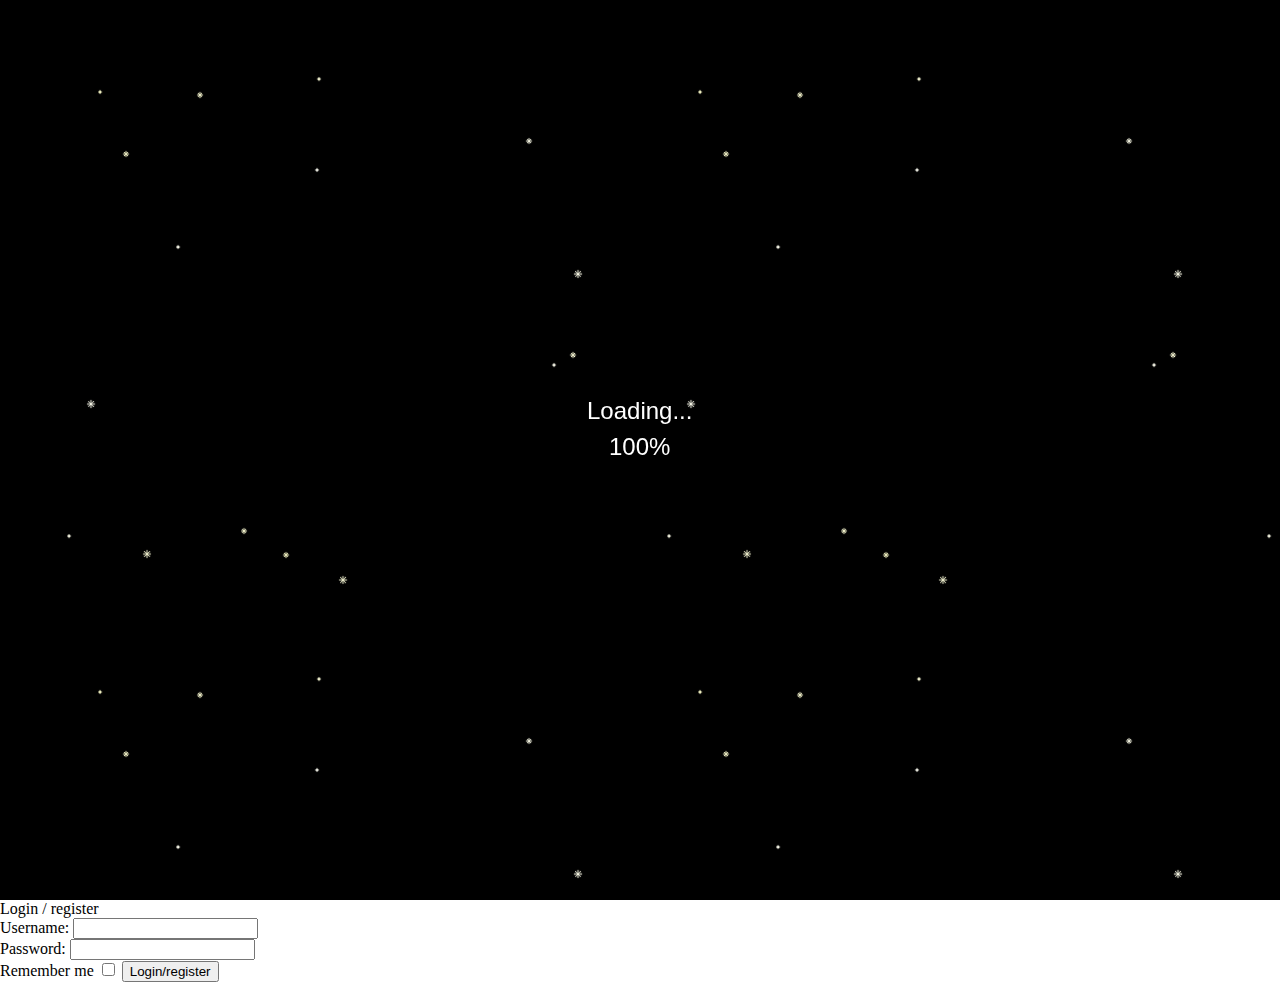
<file: Demos/Sample/www/index.html>
<!DOCTYPE html>
<html>
    <head lang="en">
        <meta charset="UTF-8">
            <title>STARCODER</title>
            <link href="css/jquery-ui.structure.css" rel="stylesheet">
            <link href="css/jquery-ui.theme.css" rel="stylesheet">
            <link href="css/app.css" rel="stylesheet">
    </head>
    <body>
        
        <script src="lib/phaser.js"></script>
        <script src="lib/phaser-virtual-joystick.js"></script>
        <script src="lib/socket.io.js"></script>
        <script src="lib/jquery-2.1.4.min.js"></script>
        <script src="lib/jquery-ui.min.js"></script>
        <script src="js/client.js"></script>
        
        <div id="main" class="playfield" style="overflow: hidden; height: 100vh;">
            <div id="code-btn" class="open-btn hidden">CODE</div>
            <iframe src="blockly.html" id="code-popup" class="code popup hidden" style="background: transparent; width: 80%; height:90vh;"></iframe>
        </div>
        
        <div id="login" class="login popup">
            <div class="loginTitle">Login / register</div>
            <div class="loginField">Username: <input type="text" id="username" class="right"></div>
            <div class="loginField">Password: <input type="password" id="password" class="right"></div>
            <div class="loginField">Remember me <input type="checkbox" id="remember">
            <button type="submit" id="submit" class="right">Login/register</button></div>
            <div class="loginStatus"></div>
        </div>
        
        <div id="login-window" class="modal popup hidden">
            <div class="accordion">
                <h3>Login</h3>
                <div>
                    <div class="form-row"><label for="username">Username</label> <input type="text" id="username" class="right"></div>
                    <div class="form-row"><label for="password">Password</label> <input type="password" id="password" class="right"></div>
                    <div class="form-row"><button id="userlogin" class="loginbutton">Login</button></div>
                </div>
                <h3>Guest Login</h3>
                <div>
                    <div class="form-row"><label for="gt1">Gamertag</label>
                        <select id="gt1" class="select"></select>
                        <select id="gt2" class="select"></select>
                    </div>
                    <div class="form-row"><button id="guestlogin" class="loginbutton">Login</button></div>
                </div>
                <h3>Register</h3>
                <div>
                    TODO
                </div>
                
                <div class="message ui-corner-all ui-state-error"></div>
            </div>
            
        </div>
        
    </body>
</html>
</file>
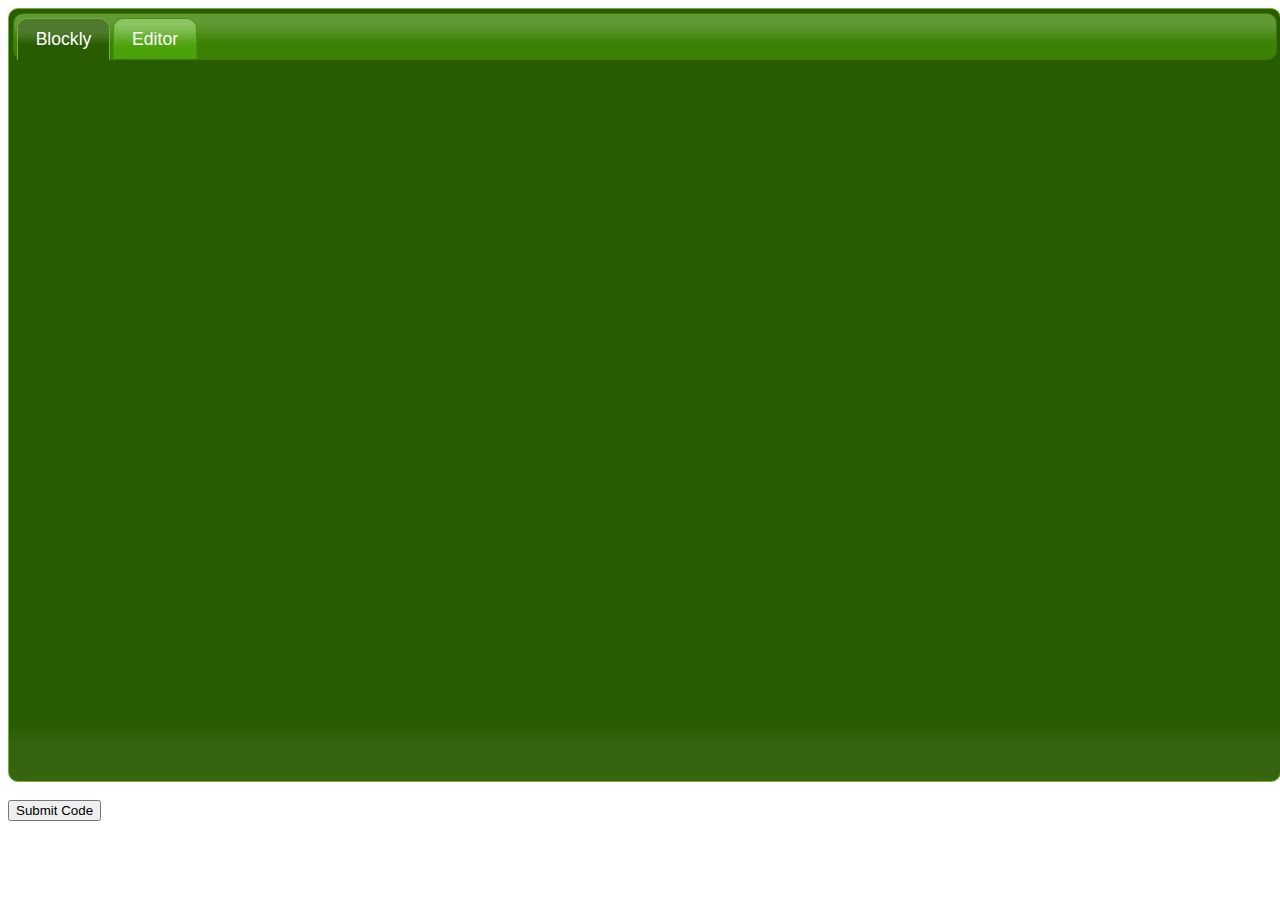
<file: Demos/Sample/www/blockly.html>
<!DOCTYPE html>
<html>
<head lang="en">
    <meta charset="UTF-8">
    <link href="css/jquery-ui.structure.css" rel="stylesheet">
    <link href="css/jquery-ui.theme.css" rel="stylesheet">
    <script src="lib/blockly_compressed.js"></script>
    <script src="lib/blocks_compressed.js"></script>
    <script src="lib/javascript_compressed.js"></script>
    <script src="lib/msg/js/en.js"></script>
    <script src="lib/jquery-2.1.4.min.js"></script>
    <script src="lib/jquery-ui.min.js"></script>
    <script src="lib/ace/ace.js"></script>
    <script src="lib/ace/mode-javascript.js"></script>
    <style>
        .tabDiv {
            margin: 0;
            border: 0;
            padding: 0;
            position: absolute;
            bottom: 1em;
            left: 12px;
            right: 12px;
        }
        .ui-tabs .ui-tabs-panel {
            padding: 1em 0;
        }
    </style>
</head>
<body>

<div id="tabs" style="width: 100%; height: 85vh;">
    <ul>
        <li><a href="#blockly">Blockly</a></li>
        <li><a href="#aceeditor">Editor</a></li>
    </ul>
    <div id="blockly" class="tabDiv" style="top: 3em;"></div>
    <div id="aceeditor" class="tabDiv" style="top: 5em;"></div>
</div>

<br/>

<button id="send-code">Submit Code</button>

<script src="src/BlocklyCustom.js"></script>
<script>
    $(function () {
        var mode = 'blockly';
        var workspace = Blockly.inject('blockly', {toolbox: document.getElementById('toolbox')});
        //var button = $('#send-code');
        var editor = ace.edit('aceeditor');
        var JavaScriptMode = ace.require("ace/mode/javascript").Mode;

        editor.getSession().setMode(new JavaScriptMode());
        editor.setTheme("ace/theme/twilight");

        $('#tabs').tabs({
            //heightStyle: 'fill',
            activate: function (event, ui) {
                if (ui.oldPanel.is('#blockly')) {
                    $('.blocklyToolboxDiv').hide();
                    editor.resize();
                    //editor.setValue(code);
                    mode = 'ace';
                } else {
                    Blockly.svgResize(workspace);
                    $('.blocklyToolboxDiv').show();
                    mode = 'blockly';
                }
            }
//            create: function (event, ui) {
//                console.log('create');
//                var h = $('#tabs').height() - $('#tabs .ui-tabs-nav').height();
//                console.log('H', $('#tabs').height(), $('#tabs .ui-tabs-nav').height(), h);
//                $('.tabDiv').height(h);
//            }
        });

        workspace.addChangeListener(function () {
            //code = Blockly.JavaScript.workspaceToCode(workspace);
            editor.setValue(Blockly.JavaScript.workspaceToCode(workspace));
        });

        $('#send-code').on('click', function () {
            //var code = Blockly.JavaScript.workspaceToCode(workspace);
            //window.parent.postMessage(code, 'http://localhost:8000');
            //window.parent.postMessage(code, '*');
            if (mode === 'blockly') {
                window.parent.postMessage(Blockly.JavaScript.workspaceToCode(workspace), '*');
            } else {
                window.parent.postMessage(editor.getValue(), '*');
            }
        });
    });
</script>

<xml id="toolbox" style="display: none">
    <category name="Starcoder">
        <block type="sc_point_to_body"></block>
        <block type="sc_sort_by_distance"></block>
        <block type="sc_get_body_property"></block>
        <block type="sc_set_timer"></block>
        <block type="sc_cancel_event_loop"></block>
        <block type="sc_scan"></block>
        <block type="sc_console_log"></block>
        <block type="sc_var"></block>
        <block type="sc_set_scale"></block>
        <block type="sc_change_shape"></block>
        <block type="sc_pair"></block>
        <block type="sc_set_thrust_power"></block>
        <block type="sc_set_color"></block>
        <block type="sc_translate"></block>
        <block type="sc_shoot"></block>
        <block type="sc_set_seeder_props"></block>
    </category>
    <category name="Logic">
        <block type="controls_if"></block>
        <block type="logic_compare"></block>
        <block type="logic_operation"></block>
        <block type="logic_negate"></block>
        <block type="logic_boolean"></block>
        <block type="logic_null"></block>
        <block type="logic_ternary"></block>
    </category>
    <category name="Loops">
        <block type="controls_repeat_ext">
            <value name="TIMES">
                <block type="math_number">
                    <field name="NUM">10</field>
                </block>
            </value>
        </block>
        <block type="controls_whileUntil"></block>
        <block type="controls_for">
            <value name="FROM">
                <block type="math_number">
                    <field name="NUM">1</field>
                </block>
            </value>
            <value name="TO">
                <block type="math_number">
                    <field name="NUM">10</field>
                </block>
            </value>
            <value name="BY">
                <block type="math_number">
                    <field name="NUM">1</field>
                </block>
            </value>
        </block>
        <block type="controls_forEach"></block>
        <block type="controls_flow_statements"></block>
    </category>
    <category name="Math">
        <block type="math_number"></block>
        <block type="math_arithmetic"></block>
        <block type="math_single"></block>
        <block type="math_trig"></block>
        <block type="math_constant"></block>
        <block type="math_number_property"></block>
        <block type="math_change">
            <value name="DELTA">
                <block type="math_number">
                    <field name="NUM">1</field>
                </block>
            </value>
        </block>
        <block type="math_round"></block>
        <block type="math_on_list"></block>
        <block type="math_modulo"></block>
        <block type="math_constrain">
            <value name="LOW">
                <block type="math_number">
                    <field name="NUM">1</field>
                </block>
            </value>
            <value name="HIGH">
                <block type="math_number">
                    <field name="NUM">100</field>
                </block>
            </value>
        </block>
        <block type="math_random_int">
            <value name="FROM">
                <block type="math_number">
                    <field name="NUM">1</field>
                </block>
            </value>
            <value name="TO">
                <block type="math_number">
                    <field name="NUM">100</field>
                </block>
            </value>
        </block>
        <block type="math_random_float"></block>
    </category>
    <category name="Text">
        <block type="text"></block>
        <block type="text_join"></block>
        <block type="text_append">
            <value name="TEXT">
                <block type="text"></block>
            </value>
        </block>
        <block type="text_length"></block>
        <block type="text_isEmpty"></block>
        <block type="text_indexOf">
            <value name="VALUE">
                <block type="variables_get">
                    <field name="VAR">text</field>
                </block>
            </value>
        </block>
        <block type="text_charAt">
            <value name="VALUE">
                <block type="variables_get">
                    <field name="VAR">text</field>
                </block>
            </value>
        </block>
        <block type="text_getSubstring">
            <value name="STRING">
                <block type="variables_get">
                    <field name="VAR">text</field>
                </block>
            </value>
        </block>
        <block type="text_changeCase"></block>
        <block type="text_trim"></block>
        <block type="text_print"></block>
        <block type="text_prompt_ext">
            <value name="TEXT">
                <block type="text"></block>
            </value>
        </block>
    </category>
    <category name="Lists">
        <block type="lists_create_empty"></block>
        <block type="lists_create_with"></block>
        <block type="lists_repeat">
            <value name="NUM">
                <block type="math_number">
                    <field name="NUM">5</field>
                </block>
            </value>
        </block>
        <block type="lists_length"></block>
        <block type="lists_isEmpty"></block>
        <block type="lists_indexOf">
            <value name="VALUE">
                <block type="variables_get">
                    <field name="VAR">list</field>
                </block>
            </value>
        </block>
        <block type="lists_getIndex">
            <value name="VALUE">
                <block type="variables_get">
                    <field name="VAR">list</field>
                </block>
            </value>
        </block>
        <block type="lists_setIndex">
            <value name="LIST">
                <block type="variables_get">
                    <field name="VAR">list</field>
                </block>
            </value>
        </block>
        <block type="lists_getSublist">
            <value name="LIST">
                <block type="variables_get">
                    <field name="VAR">list</field>
                </block>
            </value>
        </block>
        <block type="lists_split">
            <value name="DELIM">
                <block type="text">
                    <field name="TEXT">,</field>
                </block>
            </value>
        </block>
    </category>
    <category name="Colour">
        <block type="colour_picker"></block>
        <block type="colour_random"></block>
        <block type="colour_rgb">
            <value name="RED">
                <block type="math_number">
                    <field name="NUM">100</field>
                </block>
            </value>
            <value name="GREEN">
                <block type="math_number">
                    <field name="NUM">50</field>
                </block>
            </value>
            <value name="BLUE">
                <block type="math_number">
                    <field name="NUM">0</field>
                </block>
            </value>
        </block>
        <block type="colour_blend">
            <value name="COLOUR1">
                <block type="colour_picker">
                    <field name="COLOUR">#ff0000</field>
                </block>
            </value>
            <value name="COLOUR2">
                <block type="colour_picker">
                    <field name="COLOUR">#3333ff</field>
                </block>
            </value>
            <value name="RATIO">
                <block type="math_number">
                    <field name="NUM">0.5</field>
                </block>
            </value>
        </block>
    </category>
    <sep></sep>
    <category name="Variables" custom="VARIABLE"></category>
    <category name="Functions" custom="PROCEDURE"></category>
</xml>


</body>
</html>
</file>
<file: Demos/Sample/www/css/app.css>
/* Styles very experimental */
body {
    overflow: hidden;
    margin: 0;
    padding:0;
}

.playfield {
  position: relative;
  height: 100%;
  width: 100%;
}

.open-btn {
    display: block;
    position: absolute;
    top: 0;
    left: 0;
    right: 0;
    border: 1px solid #445588;
    background: #222222;
    color: #bbbbbb;
    font-size: x-large;
    width: 250px;
    margin-left: auto;
    margin-right: auto;
    text-align: center;
    padding: 5px;
}

.code {
    position: absolute;
    border: 2px solid #445588;
    background: #222222;
    /*width: 480px;*/
    /*height: 360px;*/
}

.popup {
    z-index: 100;
}

.modal {
    width: 50%;
    /*background: white;*/
}

.form-row {
    margin: 8px 0px;
    text-align: center;
}

.form-row label {
    display: inline-block;
    font-weight: bold;
    text-align: right;
    width: 20%;
    margin-right: 12px;
}

.form-row input {
    width: 35%;
    margin: 0px 8px;
}

.form-row select {
    width: 30%;
    margin: 0px 24px;
}

.ui-selectmenu-button {
    vertical-align: middle;
}

.message {
    font-size: large;
    text-align: center;
    padding: 0 0.7em;
    margin-top: 18px;
    width: 480px;
    height: 360px;
}
</file>
